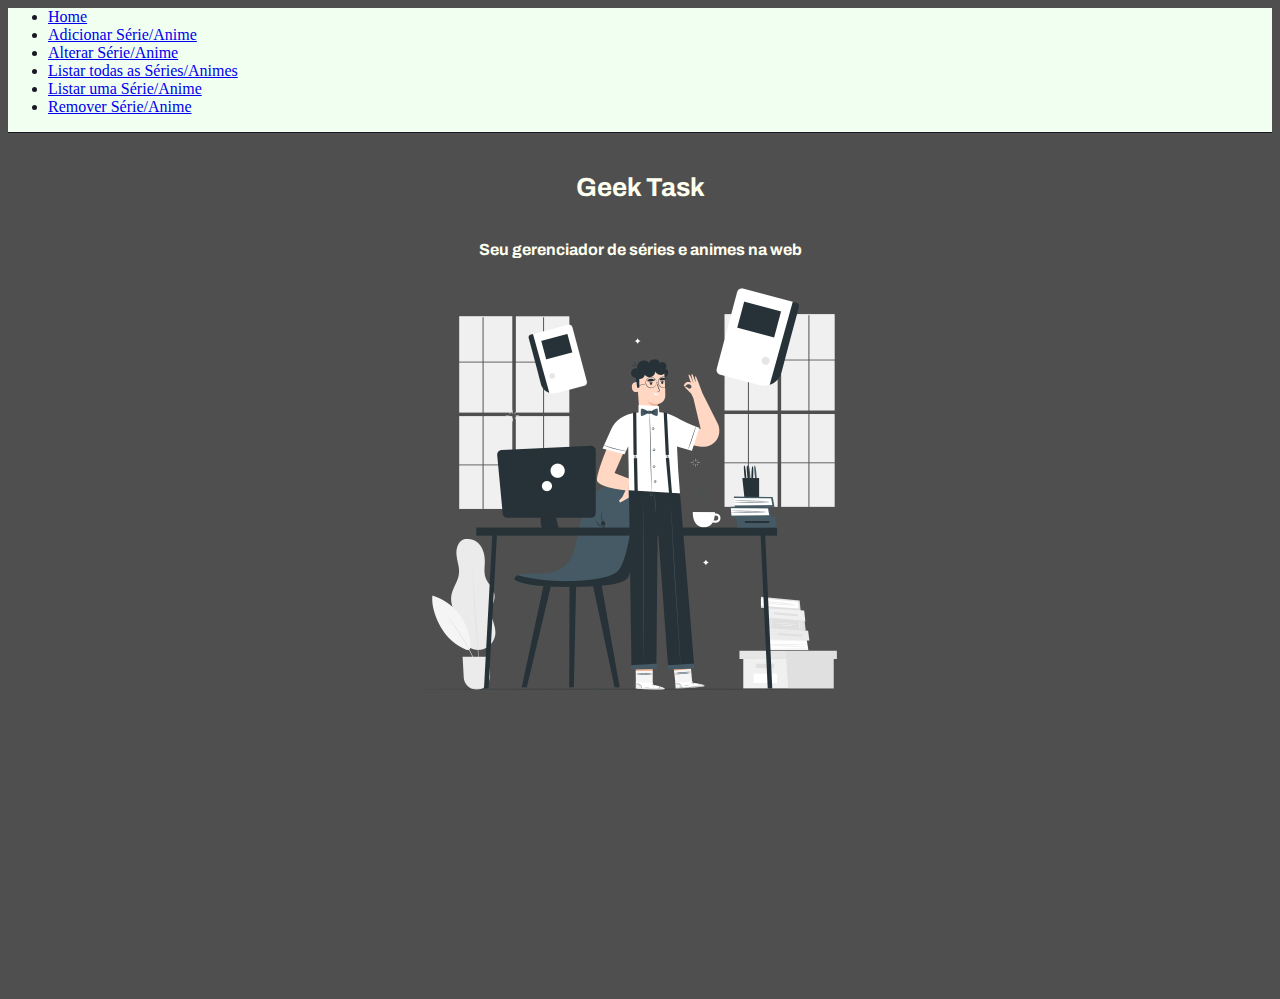
<file: geek task/index.html>
<html lang = "pt-br">

	<head>

		<title>Geek Task</title>

		<meta charset="utf-8">

		<link rel="stylesheet" href="https://stackpath.bootstrapcdn.com/bootstrap/4.1.3/css/bootstrap.min.css" integrity="sha384-MCw98/SFnGE8fJT3GXwEOngsV7Zt27NXFoaoApmYm81iuXoPkFOJwJ8ERdknLPMO" crossorigin="anonymous">

		<!-- <link rel="stylesheet" href="https://maxcdn.bootstrapcdn.com/bootstrap/3.3.7/css/bootstrap.min.css" integrity="sha384-BVYiiSIFeK1dGmJRAkycuHAHRg32OmUcww7on3RYdg4Va+PmSTsz/K68vbdEjh4u" crossorigin="anonymous"> -->

		<script src="https://ajax.googleapis.com/ajax/libs/jquery/3.5.1/jquery.min.js"></script>

		<link href="https://fonts.googleapis.com/css2?family=Archivo:wght@400;700&family=Poppins&display=swap" rel="stylesheet">

		<link rel = "stylesheet" type="text/css" href="./style/style_index.css">
		
		<style>
			body{
				background-color: #4F4F4F;
			}
		</style>

	</head>

	<body>

		<nav class="navbar navbar-expand-lg navbar-light bg-light">

	      <div class="collapse navbar-collapse" >

	        <ul class="navbar-nav mr-auto">

	          <li class="nav-item active">
	            <a class="nav-link" href="index.html">Home</a>
	          </li>

	          <li class="nav-item">
	            <a class="nav-link" href="adicionarSerie.html">Adicionar Série/Anime</a>
	          </li>

	          <li class="nav-item">
	            <a class="nav-link" href="alterar.php">Alterar Série/Anime</a>
	          </li>

	          <li class="nav-item">
	            <a class="nav-link" href="listar_todas.php">Listar todas as Séries/Animes</a>
	          </li>

	          <li class="nav-item">
	            <a class="nav-link" href="listar.html">Listar uma Série/Anime</a>
	          </li>

	          <li class="nav-item">
	            <a class="nav-link" href="apagar.html">Remover Série/Anime</a>
	          </li>

	        </ul>

	      </div>

	    </nav>

		<div class="col-sm-12 center">
			<h1>Geek Task</h1>
			<h2>Seu gerenciador de séries e animes na web</h2>
			<img src="./img/Nerd-pana.png">
		</div>

		


	</body>

</html>
</file>
<file: geek task/style/style_index.css>
h1 {
				font-size: 26px;
    			color: #FFFFF0;
    			margin-top: 40px;
    			text-align: center;
				font-family: Archivo;
			}

			h2{
				font-size: 16px;
				color:#FFFFF0;
				margin-top: 40px;
				text-align: center;
				font-family: Archivo;
			}

			img{

				width: 500px;
				height: 500px;
				position: relative;
				left: 50%; top:50%;
				transform: translate(-50%,-50%);
				margin-top: 220px;				
				
				
			}

			.bg-light {
			    background-color: 	#F0FFF0!important;
			    border-bottom: 1px solid #191824;
				color:#191824 ;
				
			}

			li.nav-item {
			    margin-right: 40px;
				
			}
</file>
